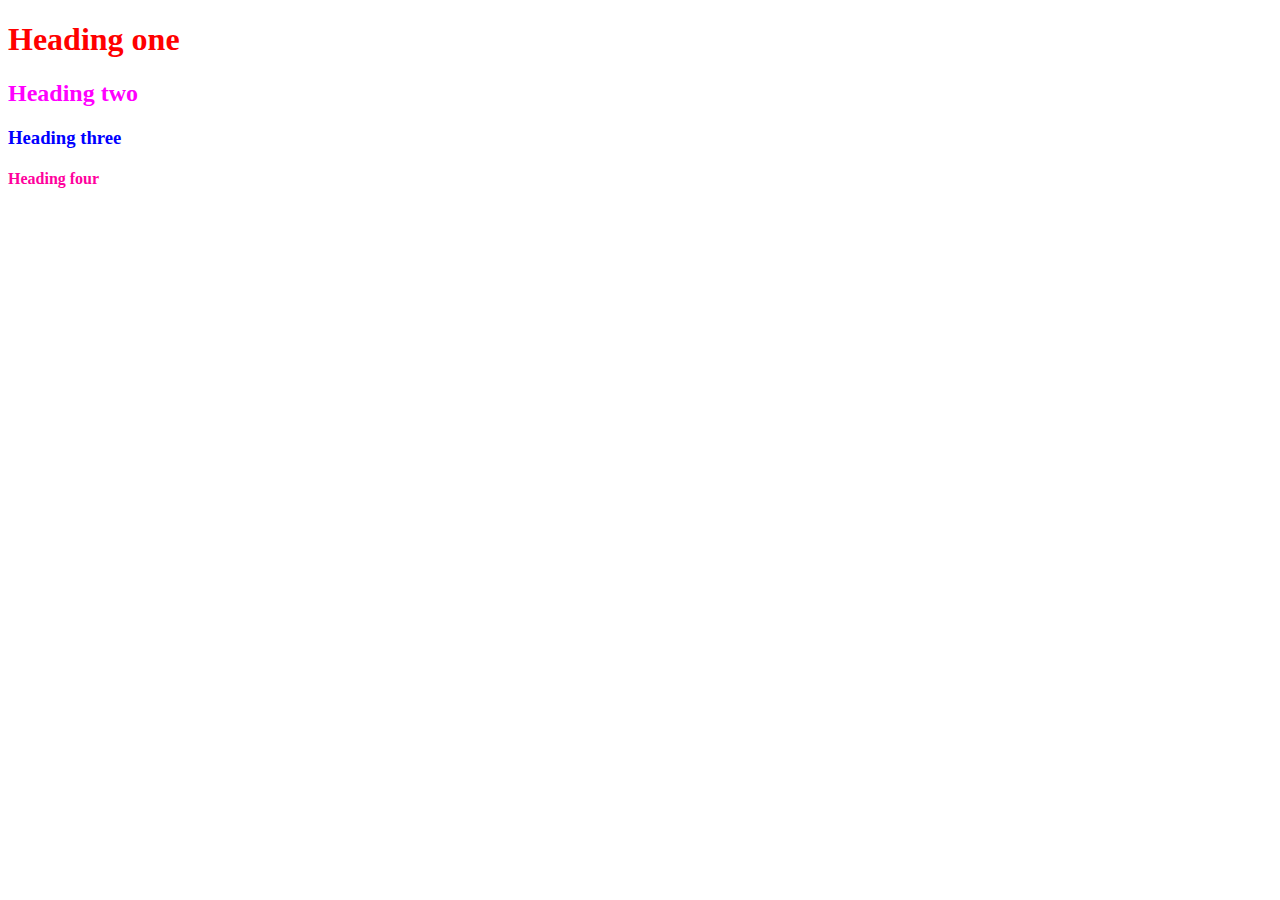
<file: index.html>
<!DOCTYPE html>
<html lang="en">

<head>
    <meta charset="UTF-8">
    <meta http-equiv="X-UA-Compatible" content="IE=edge">
    <meta name="viewport" content="width=device-width, initial-scale=1.0">
    <link rel="stylesheet" href="./style.css">
    <title>Document</title>
</head>

<body>
    <h1>Heading one</h1>
    <h2>Heading two</h2>
    <h3>Heading three</h3>
    <h4>Heading four</h4>
</body>

</html>
</file>
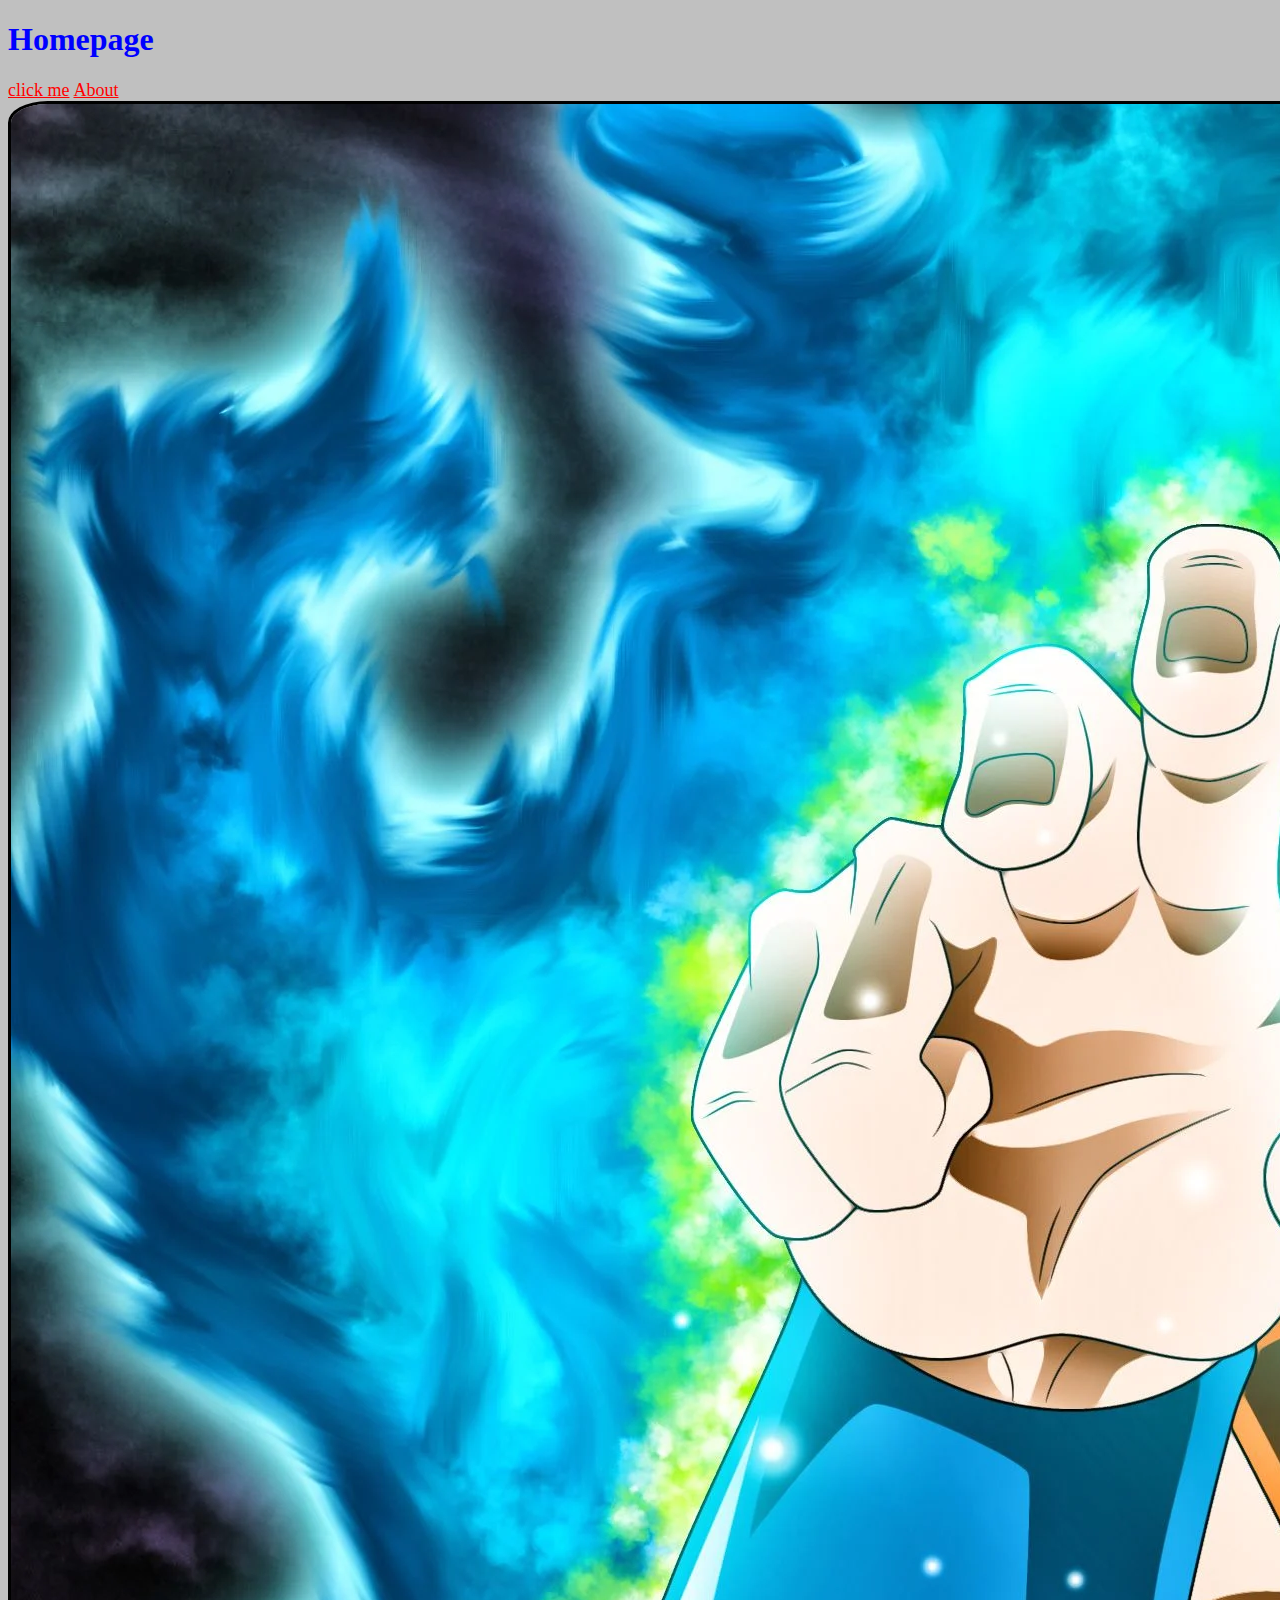
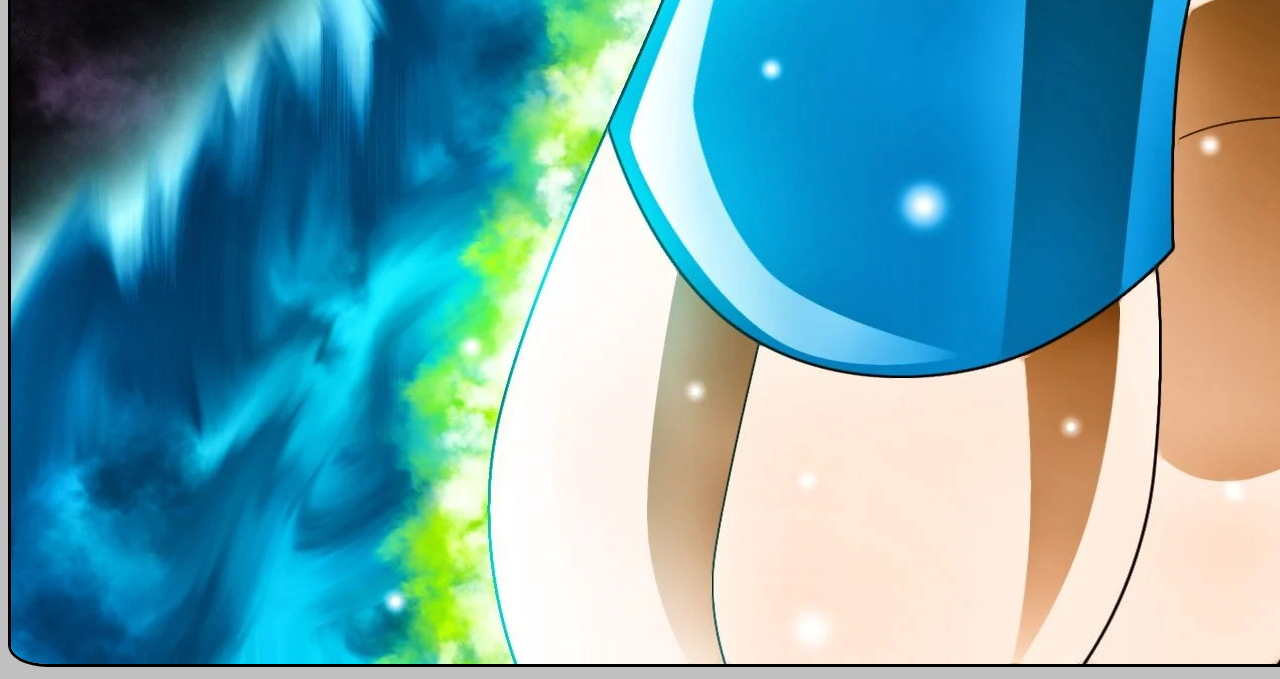
<file: links-and-images/index.html>
<!DOCTYPE html>
<html lang="en">

<head>
    <meta charset="UTF-8">
    <meta http-equiv="X-UA-Compatible" content="IE=edge">
    <meta name="viewport" content="width=device-width, initial-scale=1.0">
    <link rel="stylesheet" href="./css/style.css">
    <title>Links & Images</title>
</head>

<body>
    <h1 style="color:blue;">Homepage</h1>
    <a href=”https://theuselessweb.com/”>click me</a>
    <a href="./pages/about.html">About</a>
    <img src="./images/first-img.jpg" alt="Goku image">
</body>

</html>
</file>
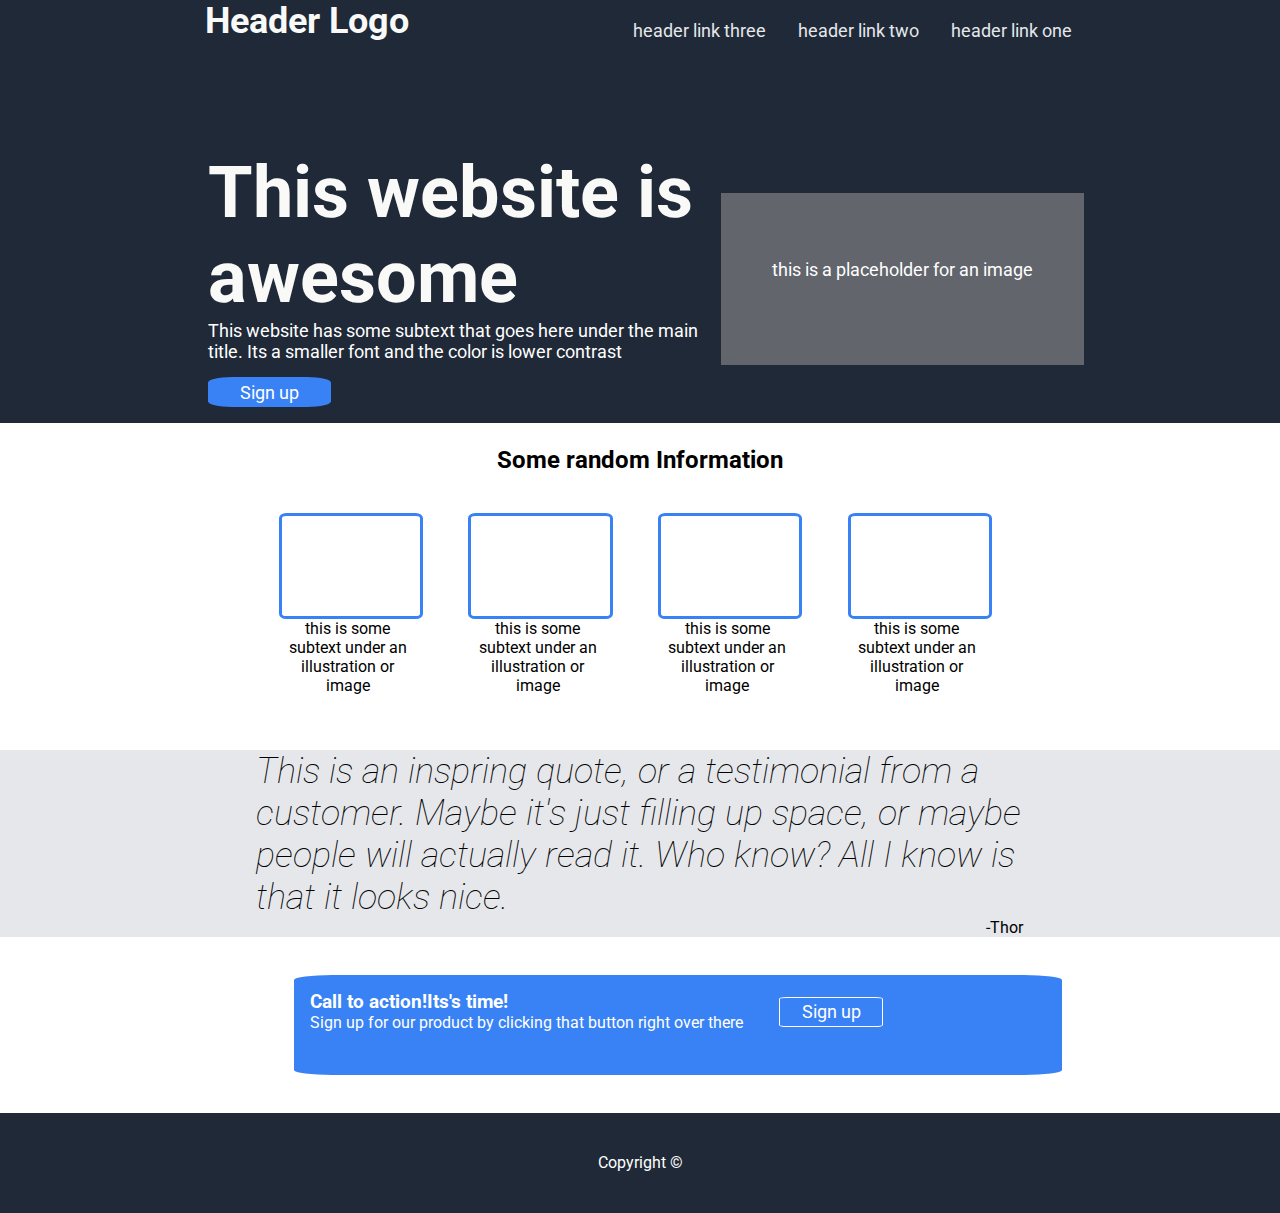
<file: mainCSSProject/index.html>
<!DOCTYPE html>
<html lang="en">

<head>
    <meta charset="UTF-8">
    <meta http-equiv="X-UA-Compatible" content="IE=edge">
    <meta name="viewport" content="width=device-width, initial-scale=1.0">
    <link rel="stylesheet" href="./style.css">
    <link rel="preconnect" href="https://fonts.googleapis.com">
    <link rel="preconnect" href="https://fonts.gstatic.com" crossorigin>
    <link href="https://fonts.googleapis.com/css2?family=Roboto&display=swap" rel="stylesheet">
    <title>CSS project</title>
</head>

<body>

    
        <div class="topSecContent">
            <div class="navBar">
                <div id="logoStyle">
                    <h2>Header Logo</h2>
                </div>
                <div class="headerLink">
                    <a href="#headerlinkone">header link one</a>
                    <a href="#headerlinktwo">header link two</a>
                    <a href="#headerlinkthree">header link three</a>
                </div>
            </div>
            <div class="signUpSection">
                <div class="signuptext">
                    <div class="maintext">
                        <h2>This website is awesome</h2>
                    </div>
                    <p>This website has some subtext that goes here under the main title. Its a smaller font and the
                        color
                        is lower contrast</p>
                    <button>Sign up</button>
                </div>
                <div class="imageSection">
                    <p>this is a placeholder for an image</p>
                </div>

            </div>

        </div>
    
    <div class="randomInfoSec">
        <div class="maintext2">
            <h2>Some random Information</h2>
        </div>
        <div class="containerForSubtext">
            <div class="sqaurediv"></div>
            <p>this is some subtext under an illustration or image</p>
        </div>
        <div class="containerForSubtext">
            <div class="sqaurediv"></div>
            <p>this is some subtext under an illustration or image</p>
        </div>
        <div class="containerForSubtext">
            <div class="sqaurediv"></div>
            <p>this is some subtext under an illustration or image</p>
        </div>
        <div class="containerForSubtext">
            <div class="sqaurediv"></div>
            <p>this is some subtext under an illustration or image</p>
        </div>
    </div>

    <div class="quoteSec">
        <div class="quoteInfo">
            <p>This is an inspring quote, or a testimonial from a customer. Maybe it's just filling up space, or maybe people will actually read it. Who know? All I know is that it looks nice.</p>
        </div>
        <div class="quoteAuthoer">
            <p>-Thor</p>
        </div>
    </div>

    <div class="callSect">
        <div class="calltext">
            <h3>Call to action!Its's time!</h3>
            <p>Sign up for our product by clicking that button right over there</p>    
        </div>
        <div class="signUpBut">
            <button>Sign up</button>
        </div>
     </div>
</body>
<footer>
    <p>Copyright &#169</p>
</footer>


</html>
</file>
<file: style.css>
h1 {
  color:red
}

h2 {
    color: #f0f
}

h3{
    color: rgb(0,0,255)
}

h4{
    color: hsl(323, 100%, 50%)
}
</file>
<file: links-and-images/css/style.css>
*{
    background-color: silver;
}

a{
    color: red;
    font-family:fantasy;
    font-size: large;
}

img{
    border-radius: 1%;
    border: solid;
}
</file>
<file: mainCSSProject/style.css>
*{
    border: 0;
    padding: 0;
    margin: 0;
    font-family: 'Roboto', sans-serif;
}


.topSecContent{
    padding-left: 15%;
    padding-right: 15%;
    background-color: #1F2937;
    color: white;
}
.maintext{
  font-size: 48px;
  font-weight: extra-bold;
  color: #F9FAF8;
}

.headerLink a{
    float: right;
    text-decoration: none;
    font-size: 18px;
    color: #E5E7EB;
    padding: 20px 16px;
}
#logoStyle{
    font-size: 24px;
    float: left;
    color: #F9FAF8;
    padding-left: 13px;
}

.signUpSection{
    padding-top: 15%; 
}

.signuptext{
    width: 55%;  
}

.signuptext p{
    font-size: 18px;
}

.signuptext button{
    background-color: #3882F6;
    color: white;
    font-size: 18px;
    border-radius: 19%;
    width: 25%;
    height: 30px;
    margin-top: 3%;
}
.imageSection{
   width: 37%;
   background-color: #62656b;
   height: 140px;
   
}

.imageSection p{
    text-align: center; 
    padding-top: 15%;
    font-size: 18px;
}

.signuptext , .imageSection, .containerForSubtext ,.calltext,.signUpBut{
  display: inline-block;
  padding: 1rem 1rem;
  vertical-align: middle;
}

.randomInfoSec{
    text-align: center;
    padding-left: 20%;
    padding-right: 20%;
}
.containerForSubtext{
    width: 20%;
}
.sqaurediv{
    border: 3px solid #3882F6;
    border-radius: 5%;
    width: 50%;
    height: 100px;
    padding-left: 40%;
    
}
.containerForSubtext p{
    width: 90%;
}

.maintext2{
    padding:3%;
    font-weight: bolder;
}

.quoteSec{
    background-color: #E5E7EB;
}
.quoteSec{
   
    margin-top: 3%;

}
.quoteInfo{
    width: 60%;
    padding-left: 20%;  
    font-size: 36px;
    font-style: italic;
    font-weight: 100;
    
}

.quoteAuthoer p{
    padding-left: 77%;
}

.callSect{
    margin-top: 3%;
    background-color: #3882F6;
    width: 60%;
    margin-left: 23%;
    color: white;
    border-radius: 5%;
    height: 100px;
    
}

.signUpBut button{
    font-size: 18px;
    background-color: #3882F6;
    color: white;
    border: 1px solid white;
    border-radius: 7%;
    width: 170%;
    height: 30px;
   
}

footer{
    margin-top: 3%;
    background-color: #1F2937;
    color: white;
    height: 100px;
    line-height: 100px;
    text-align: center
}
</file>
